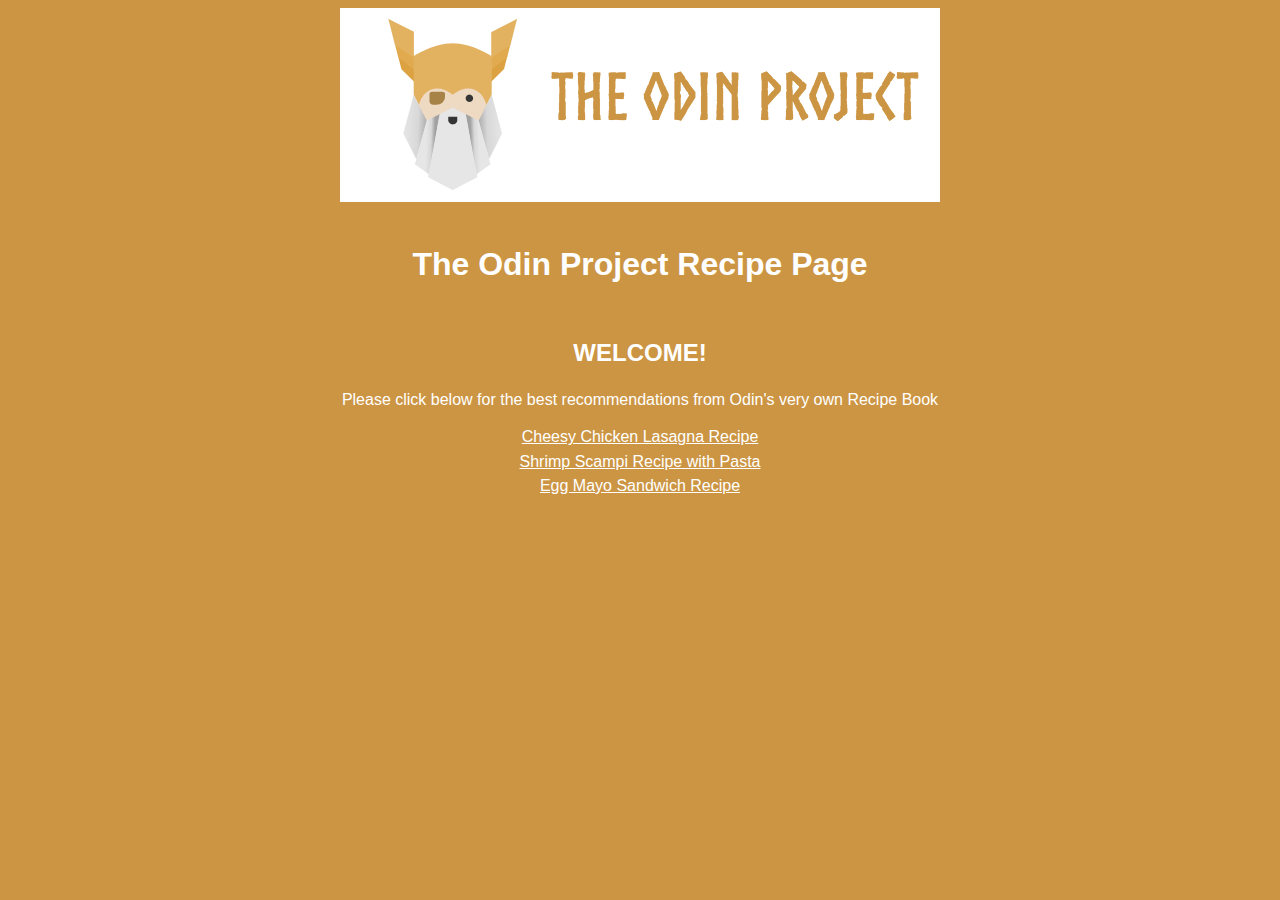
<file: index.html>
<!DOCTYPE html>
<html lang="en">
<head>
    <meta charset="UTF-8">
    <meta http-equiv="X-UA-Compatible" content="IE=edge">
    <meta name="viewport" content="width=device-width, initial-scale=1.0">
    <title>The Odin Recipe Project</title>
    <link rel="stylesheet" href="style.css">
</head>
<body>
    <img id="main-page" src="images/odin-picture.png" alt="Image of The Odin Project">
    <!-- add image for index page -->
    <!-- description of food -->
    <h1>The Odin Project Recipe Page</h1>
    <h2>WELCOME!</h2>
    <p>Please click below for the best recommendations from Odin's very own Recipe Book</p>
    
    <ul id="links">
        <li>
            <a href="lasagna.html">Cheesy Chicken Lasagna Recipe</a>
        </li>
        <li>
            <a href="shrimp-scampi.html">Shrimp Scampi Recipe with Pasta</a>
        </li>
        <li>
            <a href="sandwich.html">Egg Mayo Sandwich Recipe</a>
        </li>
    </ul>
</body>
</html>
</file>
<file: style.css>
* {
    font-family: Tahoma, sans-serif;
    background-color: #CC9543;
    color: white;
    text-align: center;
    padding: 0em;
    margin: 0;
}

img {
    padding: .5em;
}

h1 {
    padding: 1em;
}

h2 {
    padding: 1em;
}

ul {
    /* background-color: darkgreen; */
    list-style-type: none;
    margin-left: 20em;
    margin-right: 20em;
}

ul li {
    padding: .2em;
}


ol {
    margin-left: 25em;
    margin-right: 20em;
    margin-bottom: 3em;
}

ol li {
    padding: .2em;
    text-align: left;
}

#links {
    padding: 1em;
}

#links li {
    padding: .2em;
}
</file>
